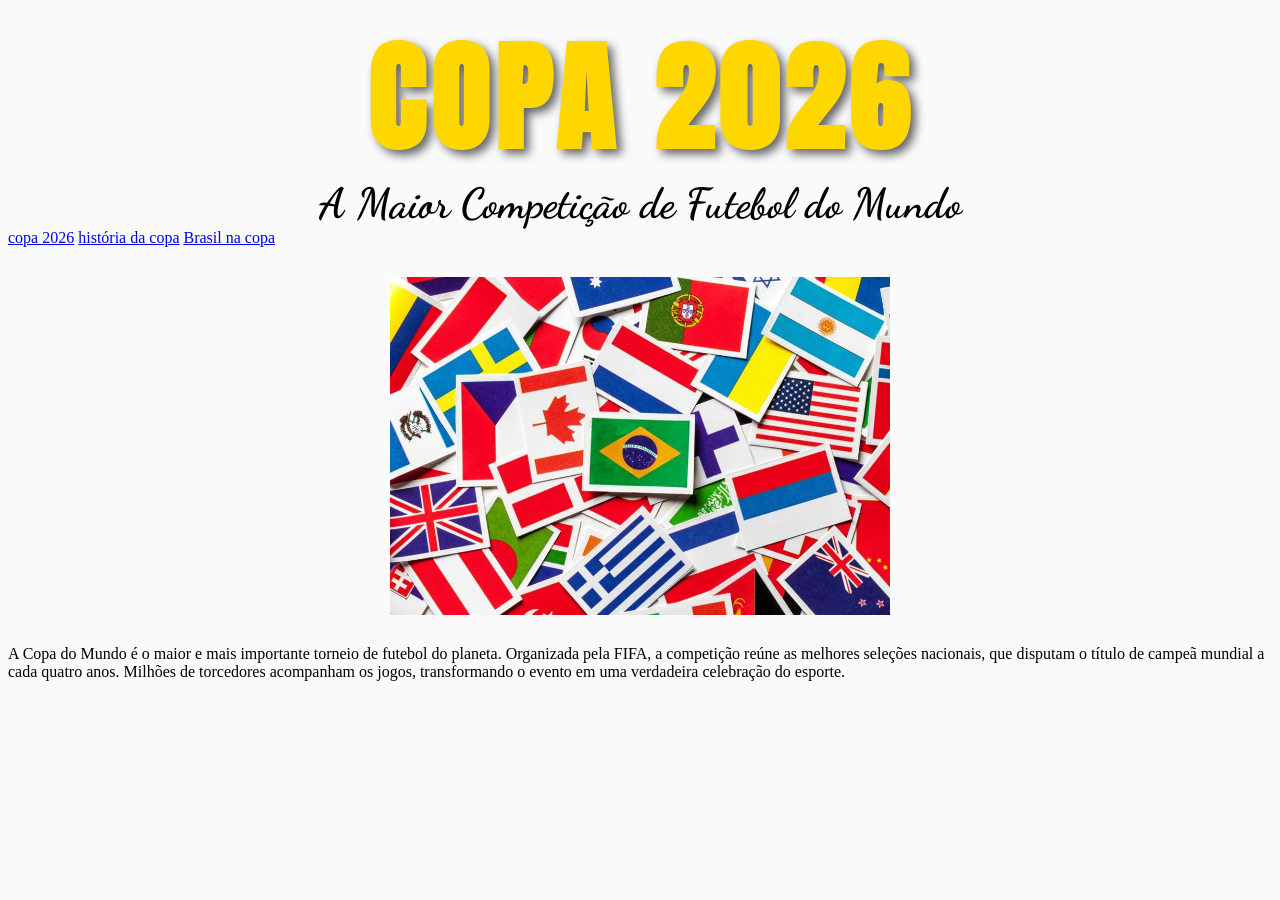
<file: index.html>
<!-- Fontes -->
<link href="https://fonts.googleapis.com/css2?family=Anton&family=Dancing+Script:wght@700&display=swap" rel="stylesheet">

<h1 class="titulo">COPA 2026</h1>
<h2 class="subtitulo">A Maior Competição de Futebol do Mundo</h2>


<link rel="stylesheet" href="style.css">

<a href="index.html">copa 2026</a>
<a href="index2.html">história da copa</a>
<a href="index3.html">Brasil na copa</a>


<style>
.titulo {
    margin: 0;
    margin-top: 5px; /* quase no topo */
    text-align: center;
    font-family: 'Anton', sans-serif;
    font-size: 120px;
    color: #FFD700;
    text-transform: uppercase;
    letter-spacing: 6px;
    text-shadow: 5px 5px 10px rgba(0,0,0,0.6);
}

.subtitulo {
    margin: 0;
    text-align: center;
    font-family: 'Dancing Script', cursive;
    font-size: 42px;
    color: rgb(0, 0, 0);
    margin-top: -10px; /* aproxima do título */
}
</style>

<body style="background-color: #fafafa;"></body>


<img src="02925d015350a425bc12e07887a6dc63-gpLarge.jpg" class="imagem-centro" alt=> 




 <p>  A Copa do Mundo é o maior e mais importante torneio de futebol do planeta.
    Organizada pela FIFA, a competição reúne as melhores seleções nacionais,
    que disputam o título de campeã mundial a cada quatro anos. Milhões de
    torcedores acompanham os jogos, transformando o evento em uma verdadeira
    celebração do esporte.  </p>      
</section>
</file>
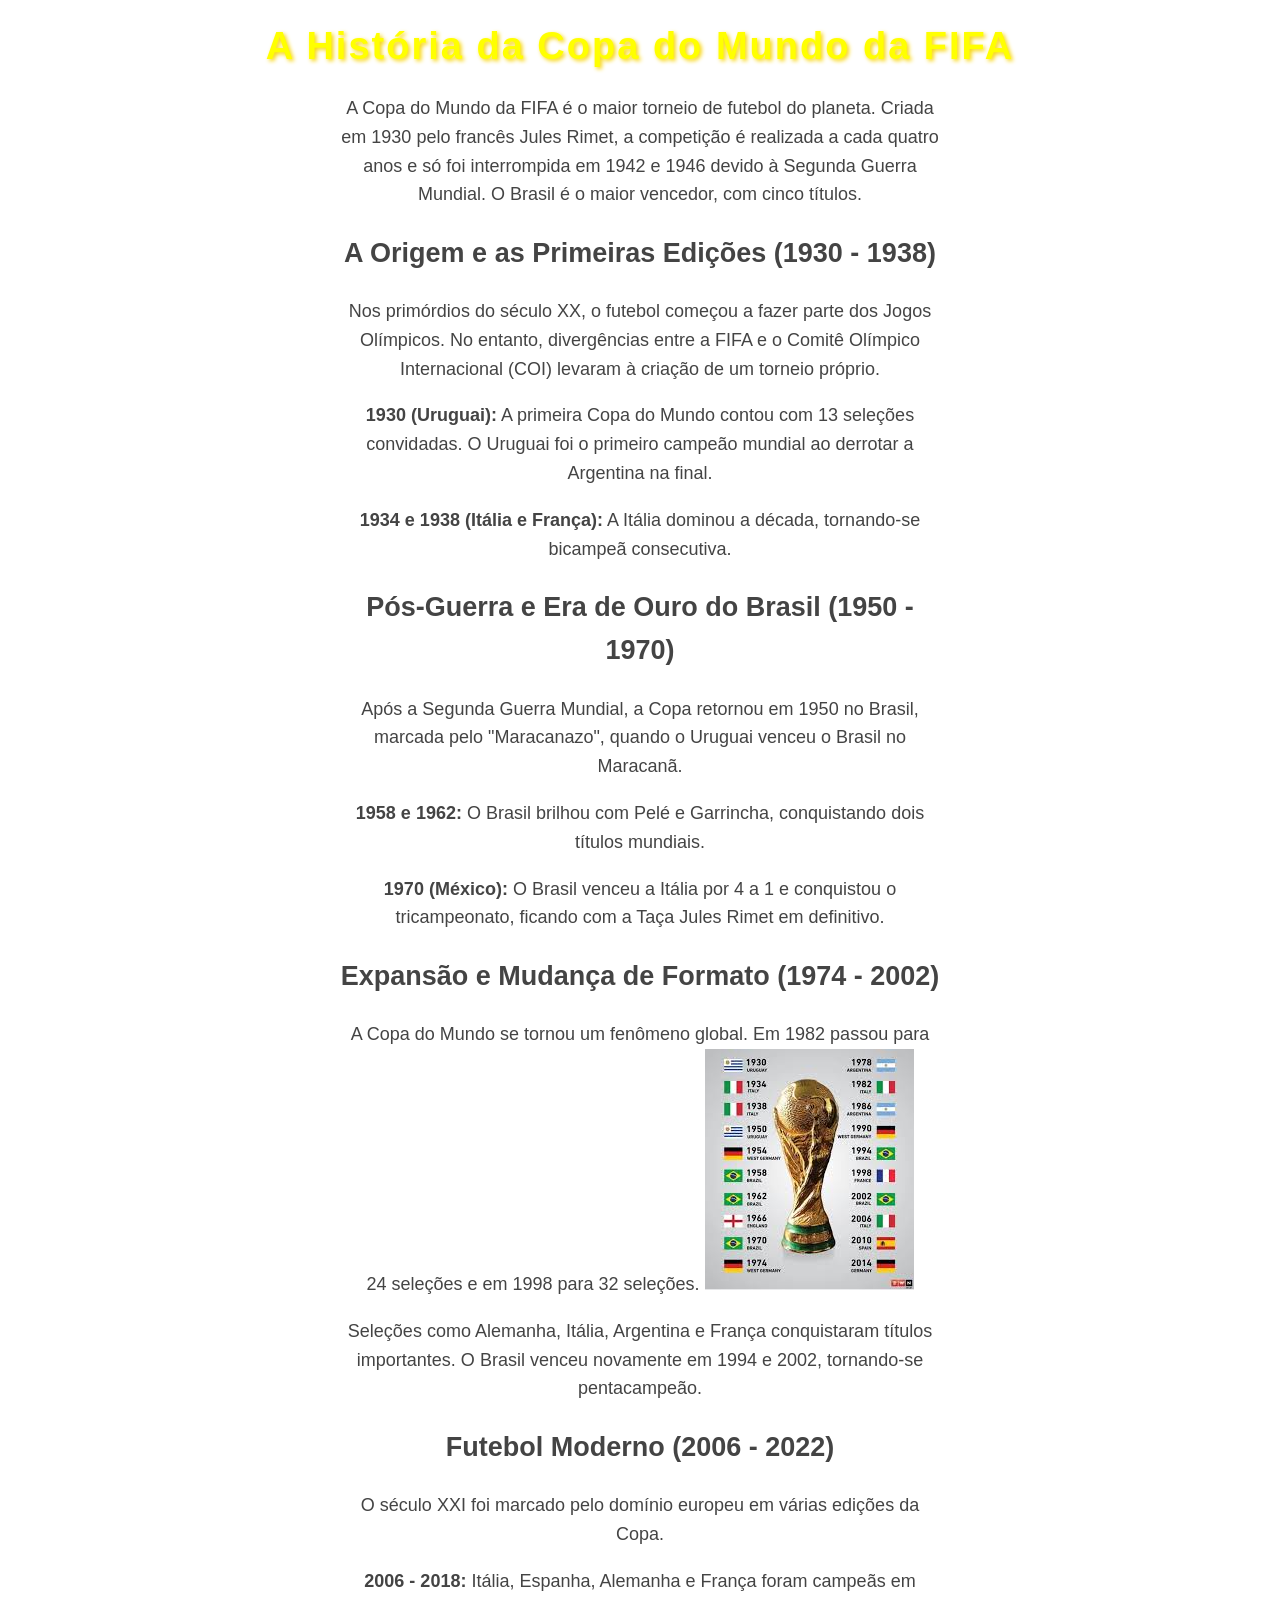
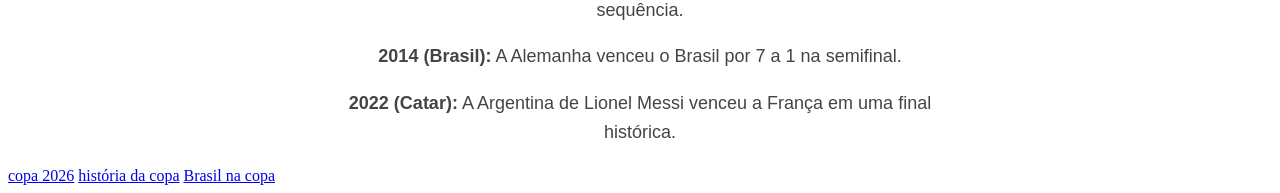
<file: index2.html>
<!DOCTYPE html>
<html lang="pt-br">
<head>
  <meta charset="UTF-8">
  <title>Meu Site</title>

  <style>
    /* Fonte do título */
    .titulo {
      font-family: 'Georgia', serif;
      font-size: 36px;
      color: #2c3e50;
      text-align: center;
    }

    /* Fonte do texto */
    .texto {
      font-family: 'Arial', sans-serif;
      font-size: 18px;
      color: #444;
      text-align: center;
      max-width: 600px;
      margin: 20px auto;
    }
  </style>
</head>

<body>

  <p class="texto">
    <h1 class="titulo">A História da Copa do Mundo da FIFA</h1> 

    <div class="texto">
    
      <p>
        A Copa do Mundo da FIFA é o maior torneio de futebol do planeta. Criada em 1930 pelo francês Jules Rimet, a competição é realizada a cada quatro anos e só foi interrompida em 1942 e 1946 devido à Segunda Guerra Mundial. O Brasil é o maior vencedor, com cinco títulos.
      </p>
    
      <h2>A Origem e as Primeiras Edições (1930 - 1938)</h2>
    
      <p>
        Nos primórdios do século XX, o futebol começou a fazer parte dos Jogos Olímpicos. No entanto, divergências entre a FIFA e o Comitê Olímpico Internacional (COI) levaram à criação de um torneio próprio.
      </p>
    
      <p>
        <strong>1930 (Uruguai):</strong> A primeira Copa do Mundo contou com 13 seleções convidadas. O Uruguai foi o primeiro campeão mundial ao derrotar a Argentina na final.
      </p>
    
      <p>
        <strong>1934 e 1938 (Itália e França):</strong> A Itália dominou a década, tornando-se bicampeã consecutiva.
      </p>
    
      <h2>Pós-Guerra e Era de Ouro do Brasil (1950 - 1970)</h2>
    
      <p>
        Após a Segunda Guerra Mundial, a Copa retornou em 1950 no Brasil, marcada pelo "Maracanazo", quando o Uruguai venceu o Brasil no Maracanã.
      </p>
    
      <p>
        <strong>1958 e 1962:</strong> O Brasil brilhou com Pelé e Garrincha, conquistando dois títulos mundiais.
      </p>
    
      <p>
        <strong>1970 (México):</strong> O Brasil venceu a Itália por 4 a 1 e conquistou o tricampeonato, ficando com a Taça Jules Rimet em definitivo.
      </p>
    
      <h2>Expansão e Mudança de Formato (1974 - 2002)</h2>
    
      <p>
        A Copa do Mundo se tornou um fenômeno global. Em 1982 passou para 24 seleções e em 1998 para 32 seleções.                                                     <img src="images.jpeg" class="imagem-centro" alt=> 
      </p>
    
      <p>
        Seleções como Alemanha, Itália, Argentina e França conquistaram títulos importantes. O Brasil venceu novamente em 1994 e 2002, tornando-se pentacampeão.
      </p>
    
      <h2>Futebol Moderno (2006 - 2022)</h2>
    
      <p>
        O século XXI foi marcado pelo domínio europeu em várias edições da Copa.
      </p>
    
      <p>
        <strong>2006 - 2018:</strong> Itália, Espanha, Alemanha e França foram campeãs em sequência.
      </p>
    
      <p>
        <strong>2014 (Brasil):</strong> A Alemanha venceu o Brasil por 7 a 1 na semifinal.
      </p>
    
      <p>
        <strong>2022 (Catar):</strong> A Argentina de Lionel Messi venceu a França em uma final histórica.
      </p>
    
    </div>
  </p>

</body>
</html>












<link rel="stylesheet"href="style2.css">

<a href="index.html">copa 2026</a>
<a href="index2.html">história da copa</a>
<a href="index3.html">Brasil na copa</a>
</file>
<file: style.css>
.imagem-centro{
    display: block;
    margin: 30px auto;
    width: 500px; /* ajuste o tamanho como quiser */
    max-width: 100%;
}
</file>
<file: style2.css>
/* TÍTULO */
.titulo {
    font-family: 'Georgia', serif;
    font-size: 36px;
    color: #2c3e50;
    text-align: center;
    letter-spacing: 2px;
  }
  
  /* TEXTO */
  .texto {
    font-family: Arial, sans-serif;
    font-size: 18px;
    color: #444;
    text-align: center;
    max-width: 600px;
    margin: 20px auto;
    line-height: 1.6;
  }



  .titulo {
    font-family: 'Verdana', sans-serif;
    font-size: 38px;
    color: yellow;
    text-align: center;
    letter-spacing: 2px;
    text-shadow: 2px 2px 4px rgb(248, 212, 6);
  }
</file>
